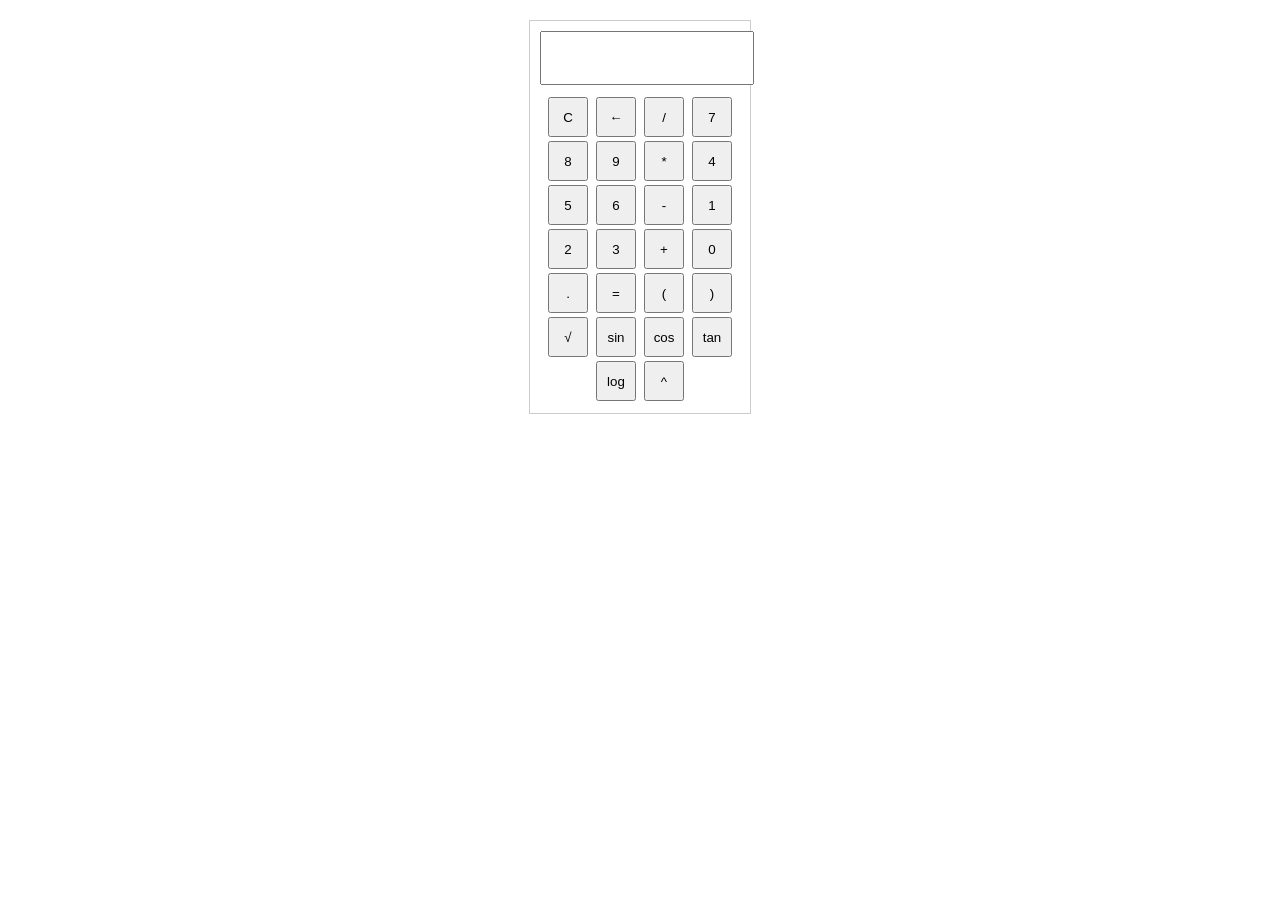
<file: Calculator.html>
<!DOCTYPE html>
<html>
<head>
    <title>Scientific Calculator</title>
    <link rel="stylesheet" type="text/css" href="index.css">
</head>
<body>
    <div class="calculator">
        <input type="text" id="display" readonly>
        <div class="buttons">
            <button onclick="clearDisplay()">C</button>
            <button onclick="deleteCharacter()">&larr;</button>
            <button onclick="appendCharacter('/')">/</button>
            <button onclick="appendCharacter('7')">7</button>
            <button onclick="appendCharacter('8')">8</button>
            <button onclick="appendCharacter('9')">9</button>
            <button onclick="appendCharacter('*')">*</button>
            <button onclick="appendCharacter('4')">4</button>
            <button onclick="appendCharacter('5')">5</button>
            <button onclick="appendCharacter('6')">6</button>
            <button onclick="appendCharacter('-')">-</button>
            <button onclick="appendCharacter('1')">1</button>
            <button onclick="appendCharacter('2')">2</button>
            <button onclick="appendCharacter('3')">3</button>
            <button onclick="appendCharacter('+')">+</button>
            <button onclick="appendCharacter('0')">0</button>
            <button onclick="appendCharacter('.')">.</button>
            <button onclick="calculateResult()">=</button>
            <button onclick="appendCharacter('(')">(</button>
            <button onclick="appendCharacter(')')">)</button>
            <button onclick="appendCharacter('Math.sqrt(')">√</button>
            <button onclick="appendCharacter('Math.sin(')">sin</button>
            <button onclick="appendCharacter('Math.cos(')">cos</button>
            <button onclick="appendCharacter('Math.tan(')">tan</button>
            <button onclick="appendCharacter('Math.log10(')">log</button>
            <button onclick="appendCharacter('Math.pow(')">^</button>
        </div>
    </div>

    <script src="index.js"></script>
</body>
</html>
</file>
<file: index.css>
.calculator {
    width: 200px;
    margin: 20px auto;
    padding: 10px;
    border: 1px solid #ccc;
    text-align: center;
}

.buttons button {
    width: 40px;
    height: 40px;
    margin: 2px;
}

#display {
    width: 100%;
    height: 40px;
    margin-bottom: 10px;
    text-align: right;
    padding: 5px;
    font-size: 20px;
}
</file>
